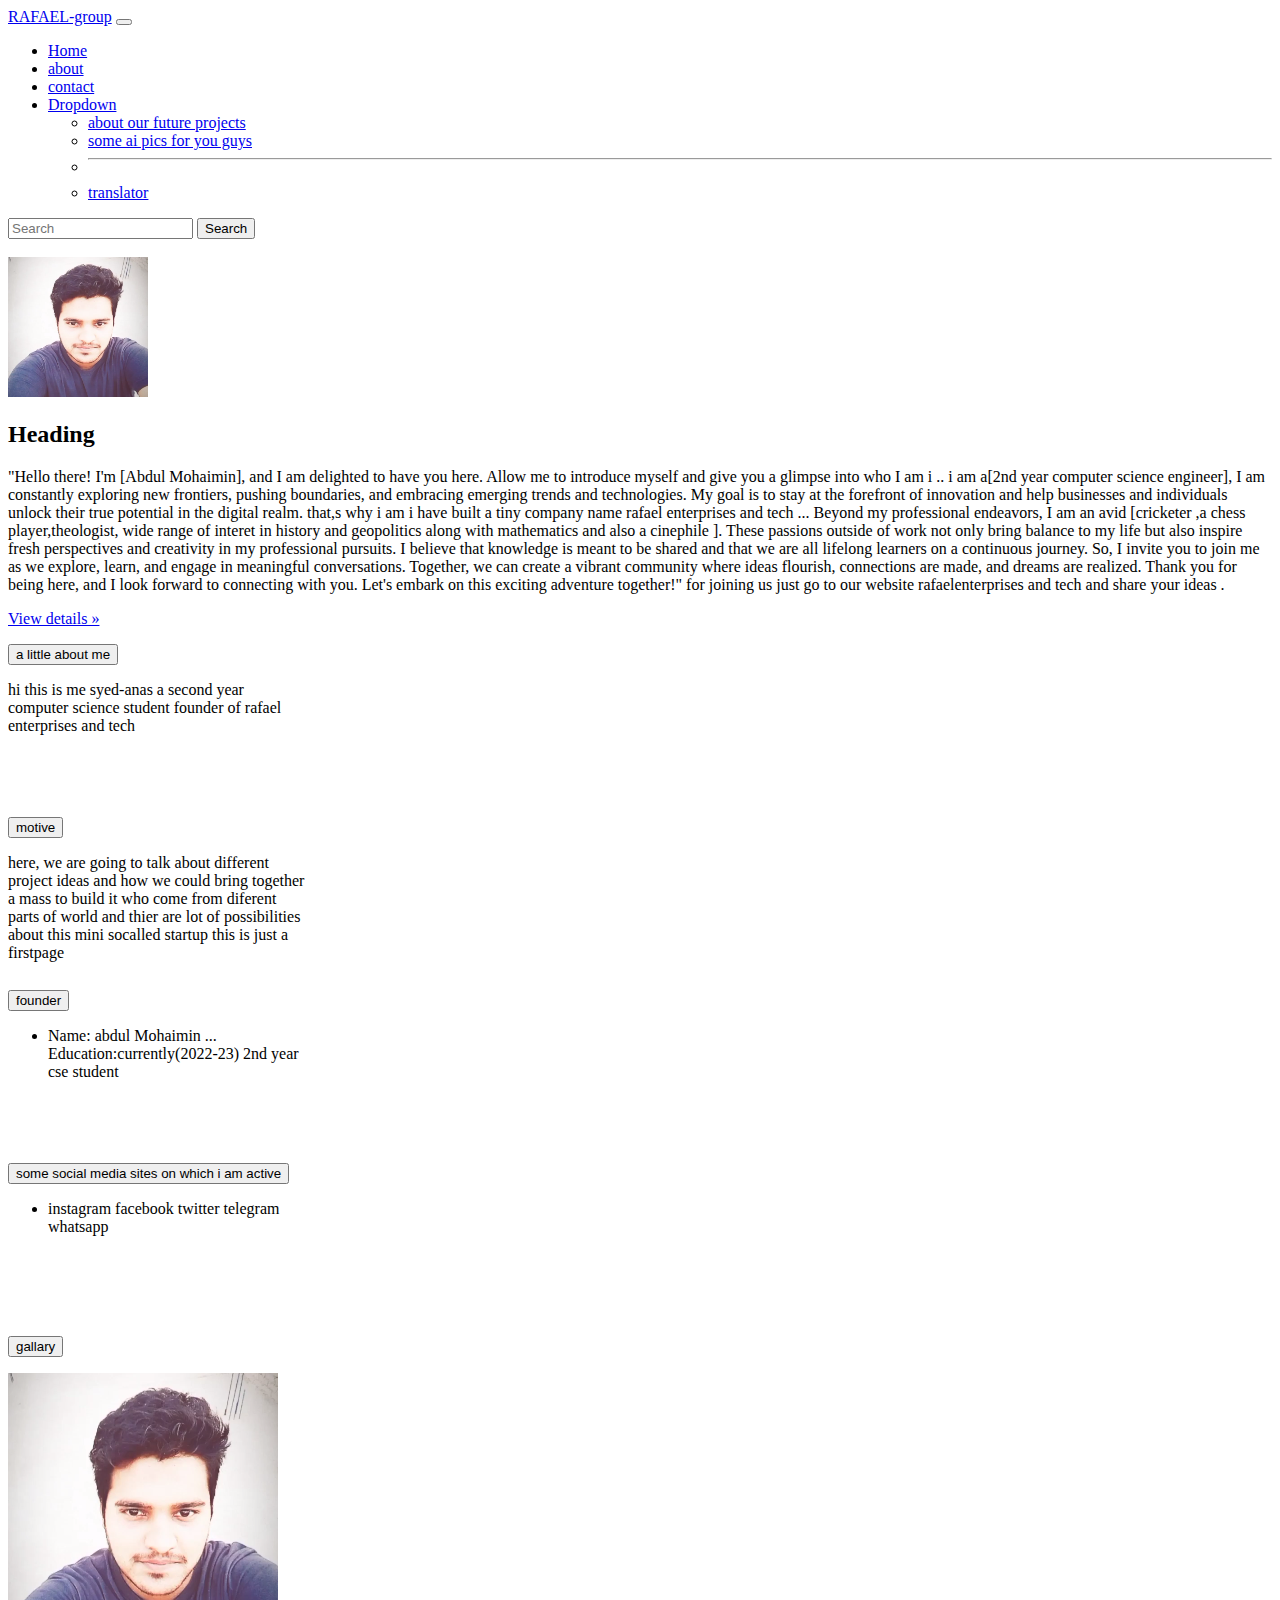
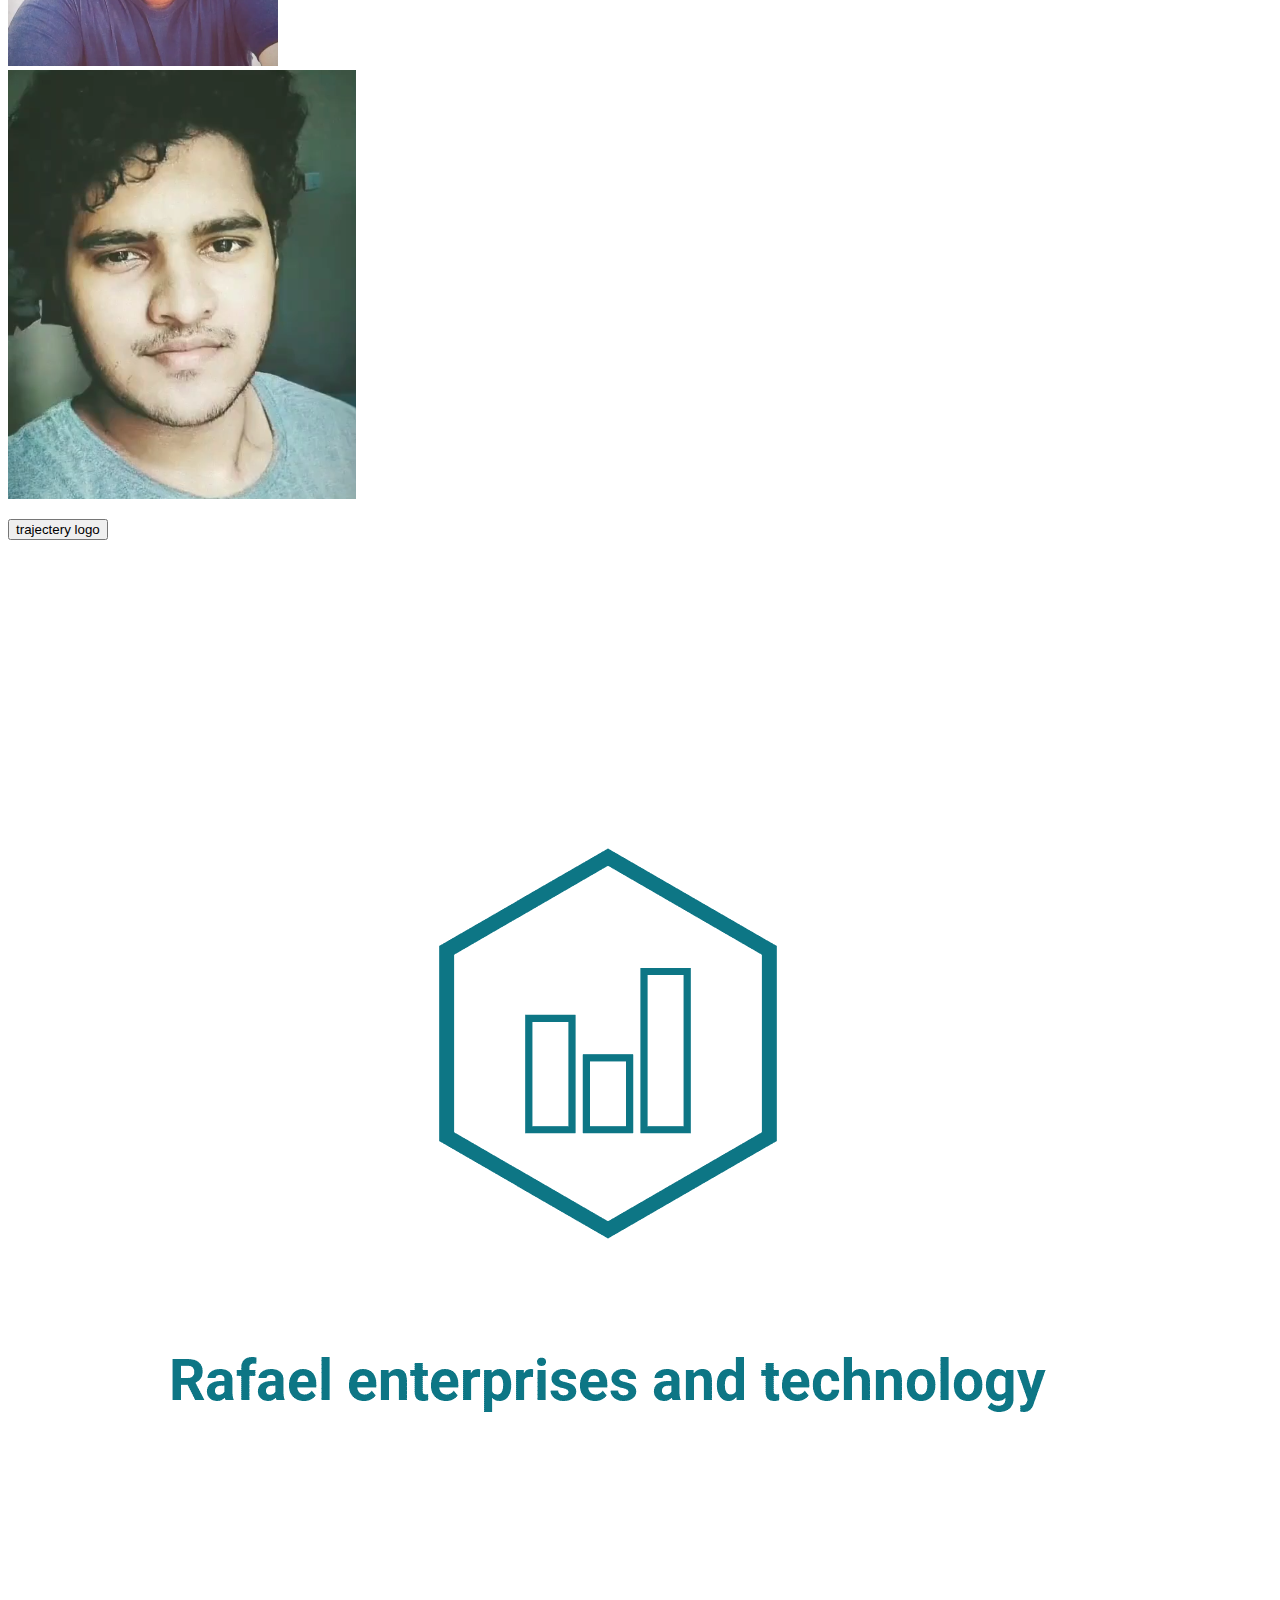
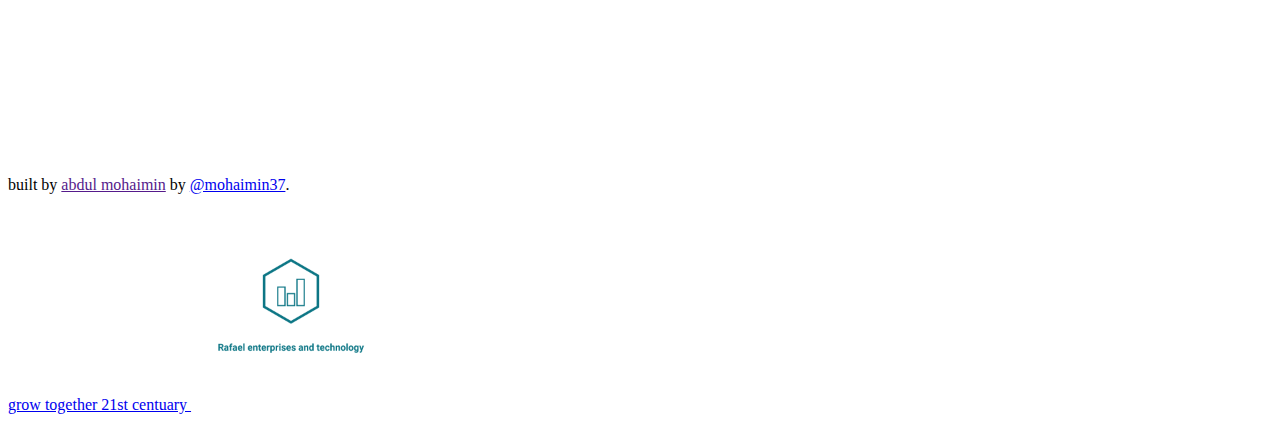
<file: webdevelopment/about.html>
<!DOCTYPE html>
<html lang="en">
  <head>
    <meta charset="utf-8" />
    <meta name="viewport" content="width=device-width, initial-scale=1" />
    <title> rafael  </title>
    <link
      href="https://cdn.jsdelivr.net/npm/bootstrap@5.3.0/dist/css/bootstrap.min.css"
      rel="stylesheet"
      integrity="sha384-9ndCyUaIbzAi2FUVXJi0CjmCapSmO7SnpJef0486qhLnuZ2cdeRhO02iuK6FUUVM"
      crossorigin="anonymous"
    />
  </head>
  <body>
<nav class="navbar navbar-expand-lg bg-body-tertiary">
    <div class="container-fluid">
      <a class="navbar-brand" href="#">RAFAEL-group</a>
      <button
        class="navbar-toggler"
        type="button"
        data-bs-toggle="collapse"
        data-bs-target="#navbarSupportedContent"
        aria-controls="navbarSupportedContent"
        aria-expanded="false"
        aria-label="Toggle navigation"
      >
        <span class="navbar-toggler-icon"></span>
      </button>
      <div class="collapse navbar-collapse" id="navbarSupportedContent">
        <ul class="navbar-nav me-auto mb-2 mb-lg-0">
          <li class="nav-item">
            <a class="nav-link active" aria-current="page" href="http://127.0.0.1:3000/home.html#">Home</a>
          </li>
          <li class="nav-item">
            <a class="nav-link" href="#">about</a>
          </li>
          <li class="nav-item">
            <a class="nav-link" href="http://127.0.0.1:3000/contact.html">contact</a>
          </li>
          <li class="nav-item dropdown">
            <a
              class="nav-link dropdown-toggle"
              href="#"
              role="button"
              data-bs-toggle="dropdown"
              aria-expanded="false"
            >
              Dropdown
            </a>
            <ul class="dropdown-menu">
              <li><a class="dropdown-item" href="http://127.0.0.1:3000/futureproject.html">about our future projects</a></li>
              <li><a class="dropdown-item" href="http://127.0.0.1:3000/img.html"> some ai pics for you guys </a></li>
              <li><hr class="dropdown-divider" /></li>
              <li>
                <a class="dropdown-item" href="https://translate.google.co.in/">translator</a>
              </li>
            </ul>
          </li>
        </ul>
        <form class="d-flex" role="search">
          <input
            class="form-control me-2"
            type="search"
            placeholder="Search"
            aria-label="Search"
          />
          <button class="btn btn-outline-success" type="submit">
            Search
          </button>
        </form>
      </div>
    </div>
  </nav>
  <!-- about my self start from here-->
  <br>

  
 
  <div class="container text-center">
    <div class="row">
      <div class="col">
        <div class="col-lg-4">

            <img class="bd-placeholder-img rounded-circle" width="140" height="140"  src="one.PNG" alt="">
            
            <h2 class="fw-normal">Heading</h2>
            <p>"Hello there! I'm [Abdul Mohaimin], and I am delighted to have you here. Allow me to introduce myself and give you a glimpse into who I am i ..
         
                
                
                i am a[2nd year computer science engineer], I am constantly exploring new frontiers, pushing boundaries, and embracing emerging trends and technologies. My goal is to stay at the forefront of innovation and help businesses and individuals unlock their true potential in the digital realm.
                that,s why i am i have built a tiny company name rafael enterprises and tech ...
                
                
                
                Beyond my professional endeavors, I am an avid [cricketer ,a chess player,theologist, wide range of interet in history and geopolitics along with mathematics and also a cinephile ].  These passions outside of work not only bring balance to my life but also inspire fresh perspectives and creativity in my professional pursuits.
                
                I believe that knowledge is meant to be shared and that we are all lifelong learners on a continuous journey. So, I invite you to join me as we explore, learn, and engage in meaningful conversations. Together, we can create a vibrant community where ideas flourish, connections are made, and dreams are realized.
                
                Thank you for being here, and I look forward to connecting with you. Let's embark on this exciting adventure together!" for joining us just go to our website rafaelenterprises and tech and share your ideas  .</p>
            <p><a class="btn btn-secondary" href="#">View details »</a></p>
          </div>
      </div>
      <div class="col">
        <p>
  <button class="btn btn-primary" type="button" data-bs-toggle="collapse" data-bs-target="#collapseWidthExample" aria-expanded="false" aria-controls="collapseWidthExample">
    a little about me 
  </button>
</p>
<div style="min-height: 120px;">
  <div class="collapse collapse-horizontal" id="collapseWidthExample">
    <div class="card card-body" style="width: 300px;">
        
hi this is me syed-anas 
a second year computer science student 
founder of rafael enterprises and tech 


     
    </div>
  </div>
</div>
<p>
    <button class="btn btn-primary" type="button" data-bs-toggle="collapse" data-bs-target="#collapseWidthExample" aria-expanded="false" aria-controls="collapseWidthExample">
      motive
    </button>
  </p>
  <div style="min-height: 120px;">
    <div class="collapse collapse-horizontal" id="collapseWidthExample">
      <div class="card card-body" style="width: 300px;">
        here, we are going to talk about different project ideas and how we could bring together a mass to build it who come from diferent parts of world 
        and thier are lot of possibilities about this mini socalled startup 
        this is just a firstpage 
      </div>
    </div>
  </div><p>
    <button class="btn btn-primary" type="button" data-bs-toggle="collapse" data-bs-target="#collapseWidthExample" aria-expanded="false" aria-controls="collapseWidthExample">
      founder
    </button>
  </p>
  <div style="min-height: 120px;">
    <div class="collapse collapse-horizontal" id="collapseWidthExample">
      <div class="card card-body" style="width: 300px;">
       <ul>
        <li>
            Name: abdul Mohaimin ...
            Education:currently(2022-23) 2nd year cse student 
            
        



        </li>
       </ul>
      </div>
    </div>
  </div><p>
    <button class="btn btn-primary" type="button" data-bs-toggle="collapse" data-bs-target="#collapseWidthExample" aria-expanded="false" aria-controls="collapseWidthExample">
    some social media sites on which i am active
    </button>
  </p>
  <div style="min-height: 120px;">
    <div class="collapse collapse-horizontal" id="collapseWidthExample">
      <div class="card card-body" style="width: 300px;">
       <ul>
        <li>instagram 
            facebook
            twitter
            telegram
            whatsapp


       </li></ul>
      </div>
    </div>
  </div><p>
    <button class="btn btn-primary" type="button" data-bs-toggle="collapse" data-bs-target="#collapseWidthExample" aria-expanded="false" aria-controls="collapseWidthExample">
      gallary
    </button>
  </p>
  <div style="min-height: 120px;">
    <div class="collapse collapse-horizontal" id="collapseWidthExample">
      <div class="card card-body" style="width: 300px;">
       <img src="one.PNG" alt="">
       <img src="anas.PNG" alt="">
      </div>
    </div>
  </div><p>
    <button class="btn btn-primary" type="button" data-bs-toggle="collapse" data-bs-target="#collapseWidthExample" aria-expanded="false" aria-controls="collapseWidthExample">
      trajectery logo
    </button>
  </p>
  <div style="min-height: 120px;">
    <div class="collapse collapse-horizontal" id="collapseWidthExample">
      <div class="card card-body" style="width: 300px;">
      <img src="rafaellogo.png" alt=""> 
      </div>
    </div>
  </div>
      </div>
    
    
    </div>
  </div>
  <footer class="py-5 text-center text-body-secondary bg-body-tertiary">
    <p> built by <a href="">abdul mohaimin</a> by <a href="https://www.instagram.com/mohaimin37/#">@mohaimin37</a>.</p>
    <p class="mb-0">
      <a href="#">  grow together 21st centuary
        <img height="200px" width="200px" src="rafaellogo.png" alt="">
      </a>
    </p>
  </footer>

  <script
      src="https://cdn.jsdelivr.net/npm/bootstrap@5.3.0/dist/js/bootstrap.bundle.min.js"
      integrity="sha384-geWF76RCwLtnZ8qwWowPQNguL3RmwHVBC9FhGdlKrxdiJJigb/j/68SIy3Te4Bkz"
      crossorigin="anonymous"
    ></script>
    <script src="anas.js"></script>
    
  </body>
</html>
</file>
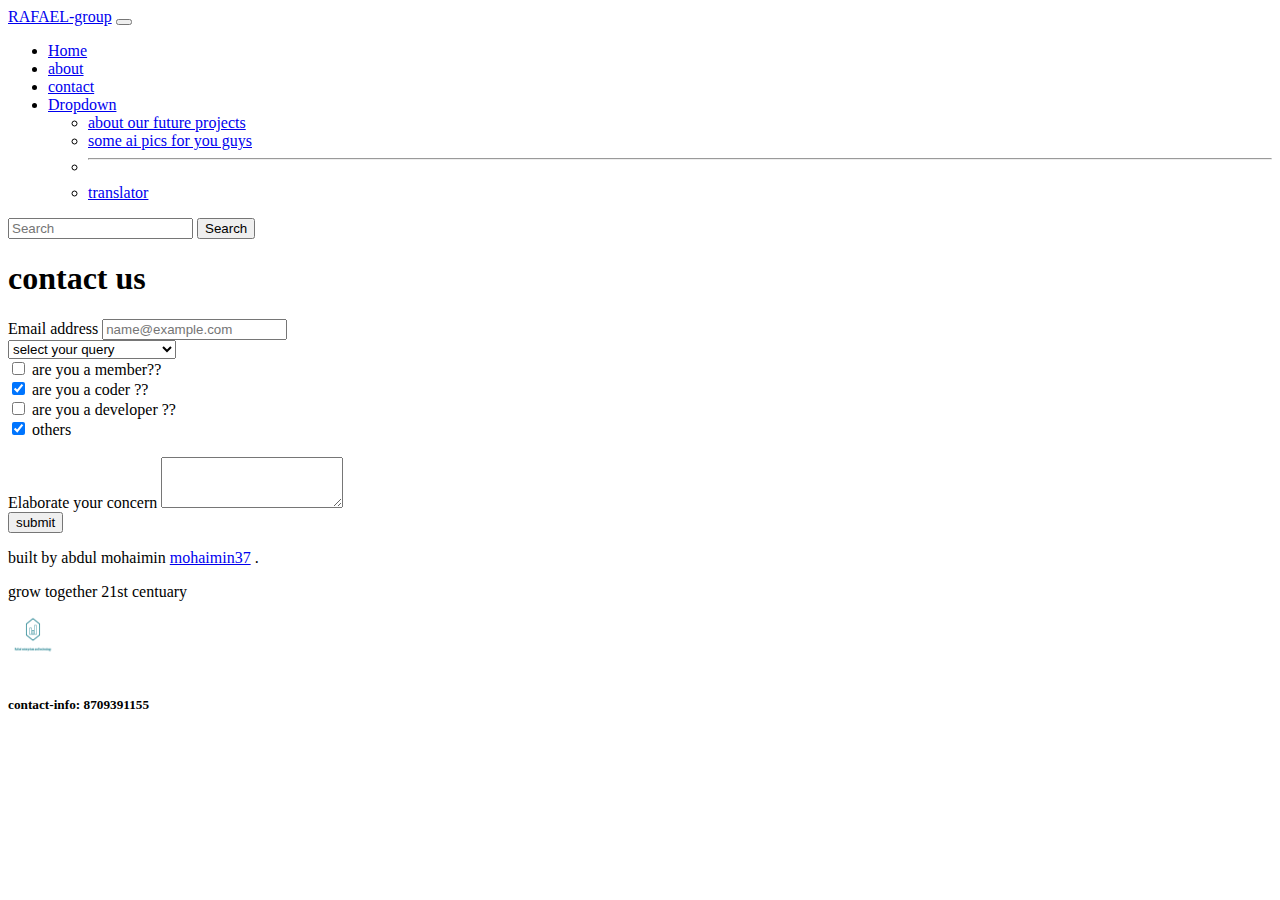
<file: webdevelopment/contact.html>
<!DOCTYPE html>
<html lang="en">
  <head>
    <meta charset="utf-8" />
    <meta name="viewport" content="width=device-width, initial-scale=1" />
    <title> rafael  </title>
    <link
      href="https://cdn.jsdelivr.net/npm/bootstrap@5.3.0/dist/css/bootstrap.min.css"
      rel="stylesheet"
      integrity="sha384-9ndCyUaIbzAi2FUVXJi0CjmCapSmO7SnpJef0486qhLnuZ2cdeRhO02iuK6FUUVM"
      crossorigin="anonymous"
    />
  </head>
  <body>
<nav class="navbar navbar-expand-lg bg-body-tertiary">
    <div class="container-fluid">
      <a class="navbar-brand" href="#">RAFAEL-group</a>
      <button
        class="navbar-toggler"
        type="button"
        data-bs-toggle="collapse"
        data-bs-target="#navbarSupportedContent"
        aria-controls="navbarSupportedContent"
        aria-expanded="false"
        aria-label="Toggle navigation"
      >
        <span class="navbar-toggler-icon"></span>
      </button>
      <div class="collapse navbar-collapse" id="navbarSupportedContent">
        <ul class="navbar-nav me-auto mb-2 mb-lg-0">
          <li class="nav-item">
            <a class="nav-link active" aria-current="page" href=http://127.0.0.1:3000/anas.html>Home</a>
          </li>
          <li class="nav-item">
            <a class="nav-link" href="http://127.0.0.1:3000/about.html">about</a>
          </li>
          <li class="nav-item">
            <a class="nav-link" href="http://127.0.0.1:3000/contact.html">contact</a>
          </li>
          <li class="nav-item dropdown">
            <a
              class="nav-link dropdown-toggle"
              href="#"
              role="button"
              data-bs-toggle="dropdown"
              aria-expanded="false"
            >
              Dropdown
            </a>
            <ul class="dropdown-menu">
              <li><a class="dropdown-item" href="http://127.0.0.1:3000/futureproject.html">about our future projects</a></li>
              <li><a class="dropdown-item" href="http://127.0.0.1:3000/img.html"> some ai pics for you guys </a></li>
              <li><hr class="dropdown-divider" /></li>
              <li>
                <a class="dropdown-item" href="https://translate.google.co.in/">translator</a>
              </li>
            </ul>
          </li>
        </ul>
        <form class="d-flex" role="search">
          <input
            class="form-control me-2"
            type="search"
            placeholder="Search"
            aria-label="Search"
          />
          <button class="btn btn-outline-success" type="submit">
            Search
          </button>
        </form>
      </div>
    </div>
  </nav>
  <div class="container ">
    <h1>contact us</h1>

    <div class="mb-3">
        <label for="exampleFormControlInput1" class="form-label">Email address</label>
        <input type="email" class="form-control" id="exampleFormControlInput1" placeholder="name@example.com">
      </div>
      <select class="form-select" aria-label="Default select example">
        <option selected>select your query</option>
        <option value="1">web-development</option>
        <option value="2">mobile app development</option>
        <option value="3"> programming </option>
        <option value="3"> blogger  </option>
        <option value="3">content creation</option>
        <option value="3"> others </option>



      </select>
      <br>

      <div class="form-check">
        <input class="form-check-input" type="checkbox" value="" id="flexCheckDefault">
        <label class="form-check-label" for="flexCheckDefault">
          are you a member??
        </label>
        
      </div>
      <div class="form-check">
        <input class="form-check-input" type="checkbox" value="" id="flexCheckChecked" checked>
        <label class="form-check-label" for="flexCheckChecked">
are you a coder ??    </label>
      </div>
      <div class="form-check">
        <input class="form-check-input" type="checkbox" value="" id="flexCheckDefault">
        <label class="form-check-label" for="flexCheckDefault">
          are you a developer ??
        </label>
      </div>
      <div class="form-check">
        <input class="form-check-input" type="checkbox" value="" id="flexCheckChecked" checked>
        <label class="form-check-label" for="flexCheckChecked">
          others
        </label>
      </div>
      
      <br>

      <div class="mb-3">
        <label for="exampleFormControlTextarea1" class="form-label">Elaborate your concern</label>
        <textarea class="form-control" id="exampleFormControlTextarea1" rows="3"></textarea>
      </div>
      <button class="btn btn-primary">submit</button>


  </div>
  <div class="container text-center">
    <p>built by abdul mohaimin <a href= "https://www.instagram.com/mohaimin37/#"> mohaimin37</a> </a>.</p>
    grow together 21st centuary
  </div>
  <div class="container text-center height-30px width-40px">
    <img height="70px" width="50px" src="rafaellogo.png" alt="">

    <h5>contact-info: 8709391155</h5>

  </div>

  
  <script
  src="https://cdn.jsdelivr.net/npm/bootstrap@5.3.0/dist/js/bootstrap.bundle.min.js"
  integrity="sha384-geWF76RCwLtnZ8qwWowPQNguL3RmwHVBC9FhGdlKrxdiJJigb/j/68SIy3Te4Bkz"
  crossorigin="anonymous"
></script>
<script src="anas.js"></script>

</body>
</html>
</file>
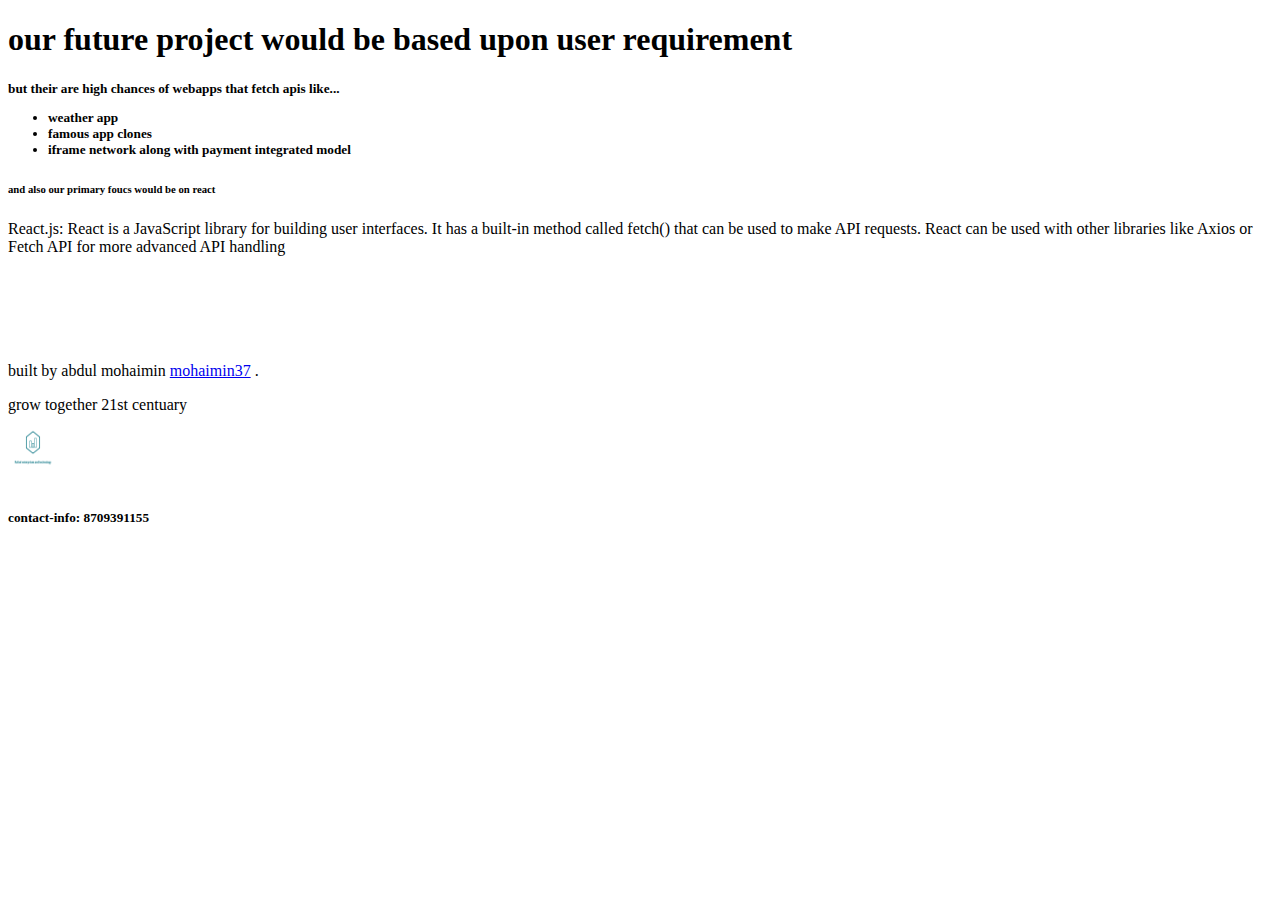
<file: webdevelopment/futureproject.html>
<!DOCTYPE html>
<html lang="en">
  <head>
    <meta charset="utf-8" />
    <meta name="viewport" content="width=device-width, initial-scale=1" />
    <title> rafael  </title>
    <link
      href="https://cdn.jsdelivr.net/npm/bootstrap@5.3.0/dist/css/bootstrap.min.css"
      rel="stylesheet"
      integrity="sha384-9ndCyUaIbzAi2FUVXJi0CjmCapSmO7SnpJef0486qhLnuZ2cdeRhO02iuK6FUUVM"
      crossorigin="anonymous"
    />
  </head>
  <body>
    <h1>
        our future project would be based upon user requirement
    </h1>
    <h5>
        but their are high chances of webapps that fetch apis like...
        <ul><li>weather app</li>
        <li>
            famous app clones

        </li>
    <li>iframe network along with payment integrated model </li></ul>


    </h5>
    <h6>and also our primary foucs would be on react </h6>

    React.js: React is a JavaScript library for building user interfaces. It has a built-in method called fetch() that can be used to make API requests. React can be used with other libraries like Axios or Fetch API for more advanced API handling


    <br><br><br><br><br><br>


<div class="container text-center">
  <p>built by abdul mohaimin <a href= "https://www.instagram.com/mohaimin37/#"> mohaimin37</a> </a>.</p>
  grow together 21st centuary
</div>
<div class="container text-center height-30px width-40px">
  <img height="70px" width="50px" src="rafaellogo.png" alt="">

  <h5>contact-info: 8709391155</h5>

  <script
  src="https://cdn.jsdelivr.net/npm/bootstrap@5.3.0/dist/js/bootstrap.bundle.min.js"
  integrity="sha384-geWF76RCwLtnZ8qwWowPQNguL3RmwHVBC9FhGdlKrxdiJJigb/j/68SIy3Te4Bkz"
  crossorigin="anonymous"
></script>
<script src="anas.js"></script>

</body>
</html>
</file>
